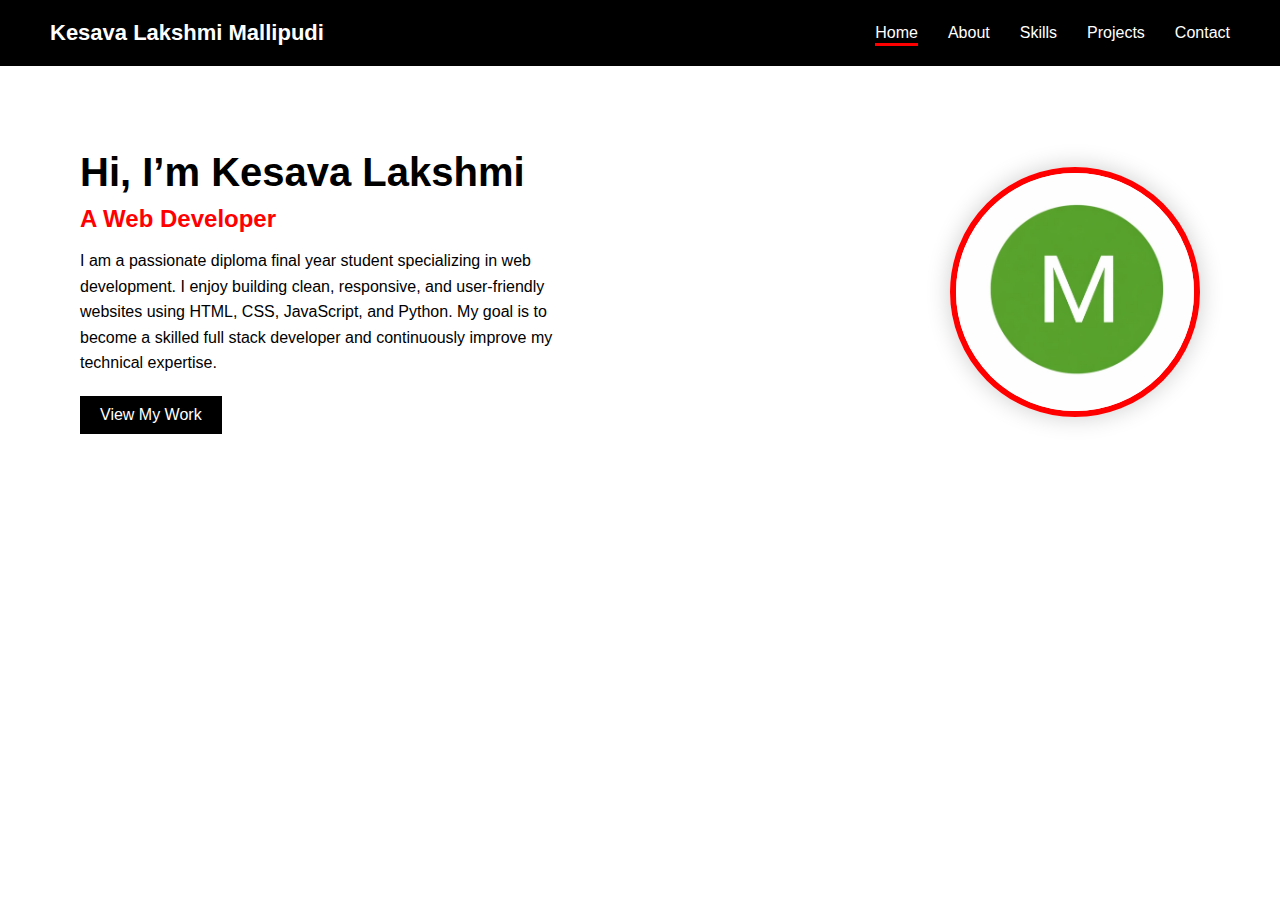
<file: index.html>
<!DOCTYPE html>
<html>
<head>
    <title>Kesava Lakshmi | Portfolio</title>
    <link rel="stylesheet" href="style.css">
</head>
<body>

<header>
    <nav>
        <div class="logo">Kesava Lakshmi Mallipudi</div>
        <ul>
            <li><a href="index.html">Home</a></li>
            <li><a href="about.html">About</a></li>
            <li><a href="skills.html">Skills</a></li>
            <li><a href="projects.html">Projects</a></li>
            <li><a href="contact.html">Contact</a></li>
        </ul>
    </nav>
</header>

<section class="page">
    <div class="home-container">
        <div class="home-text">
            <h1>Hi, I’m Kesava Lakshmi</h1>
            <h2>A Web Developer</h2>
            <p>
                I am a passionate diploma final year student specializing in web development.
                I enjoy building clean, responsive, and user-friendly websites using HTML,
                CSS, JavaScript, and Python. My goal is to become a skilled full stack developer
                and continuously improve my technical expertise.
            </p>
            <a href="projects.html" class="btn">View My Work</a>
        </div>
            <img src="newimg.jpg.JPG" class="profile-img">
    </div>
</section>

<script src="script.js"></script>
</body>
</html>
</file>
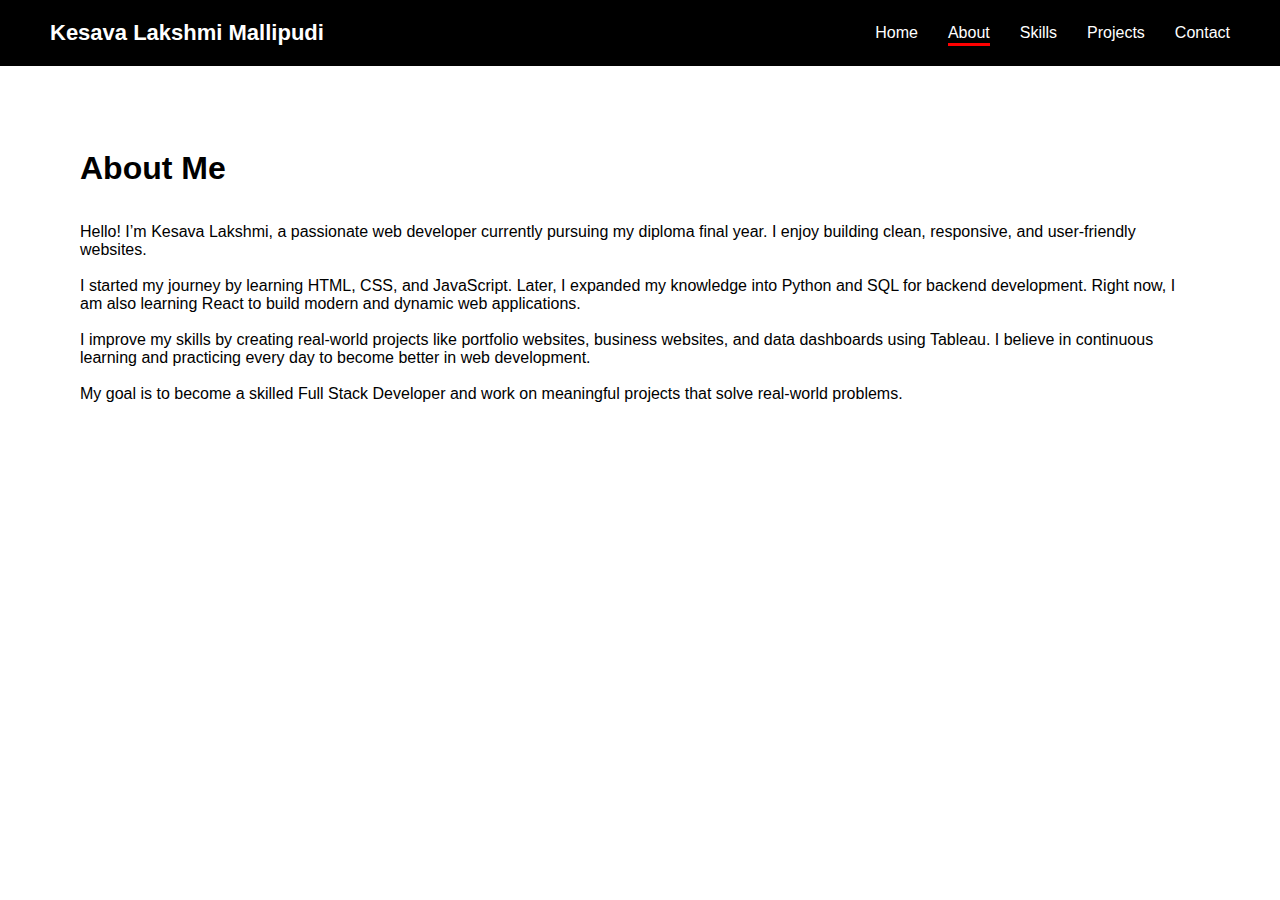
<file: about.html>
<!DOCTYPE html>
<html>
<head>
    <title>Skills | Kesava Lakshmi</title>
    <link rel="stylesheet" href="style.css">
</head>
<body>

<header>
    <nav>
        <div class="logo">Kesava Lakshmi Mallipudi</div>
        <ul>
            <li><a href="index.html">Home</a></li>
            <li><a href="about.html">About</a></li>
            <li><a href="skills.html">Skills</a></li>
            <li><a href="projects.html">Projects</a></li>
            <li><a href="contact.html">Contact</a></li>
        </ul>
    </nav>
</header>
<section id="about" class="page">
    <h1>About Me</h1>
    <br><br>

    <p>
        Hello! I’m Kesava Lakshmi, a passionate web developer currently pursuing my diploma final year. 
        I enjoy building clean, responsive, and user-friendly websites.
    </p>

    <br>

    <p>
        I started my journey by learning HTML, CSS, and JavaScript. Later, I expanded my knowledge 
        into Python and SQL for backend development. Right now, I am also learning React to build 
        modern and dynamic web applications.
    </p>

    <br>

    <p>
        I improve my skills by creating real-world projects like portfolio websites, business websites, 
        and data dashboards using Tableau. I believe in continuous learning and practicing every day 
        to become better in web development.
    </p>

    <br>

    <p>
        My goal is to become a skilled Full Stack Developer and work on meaningful projects 
        that solve real-world problems.
    </p>
</section>



<script src="script.js"></script>
</body>
</html>
</file>
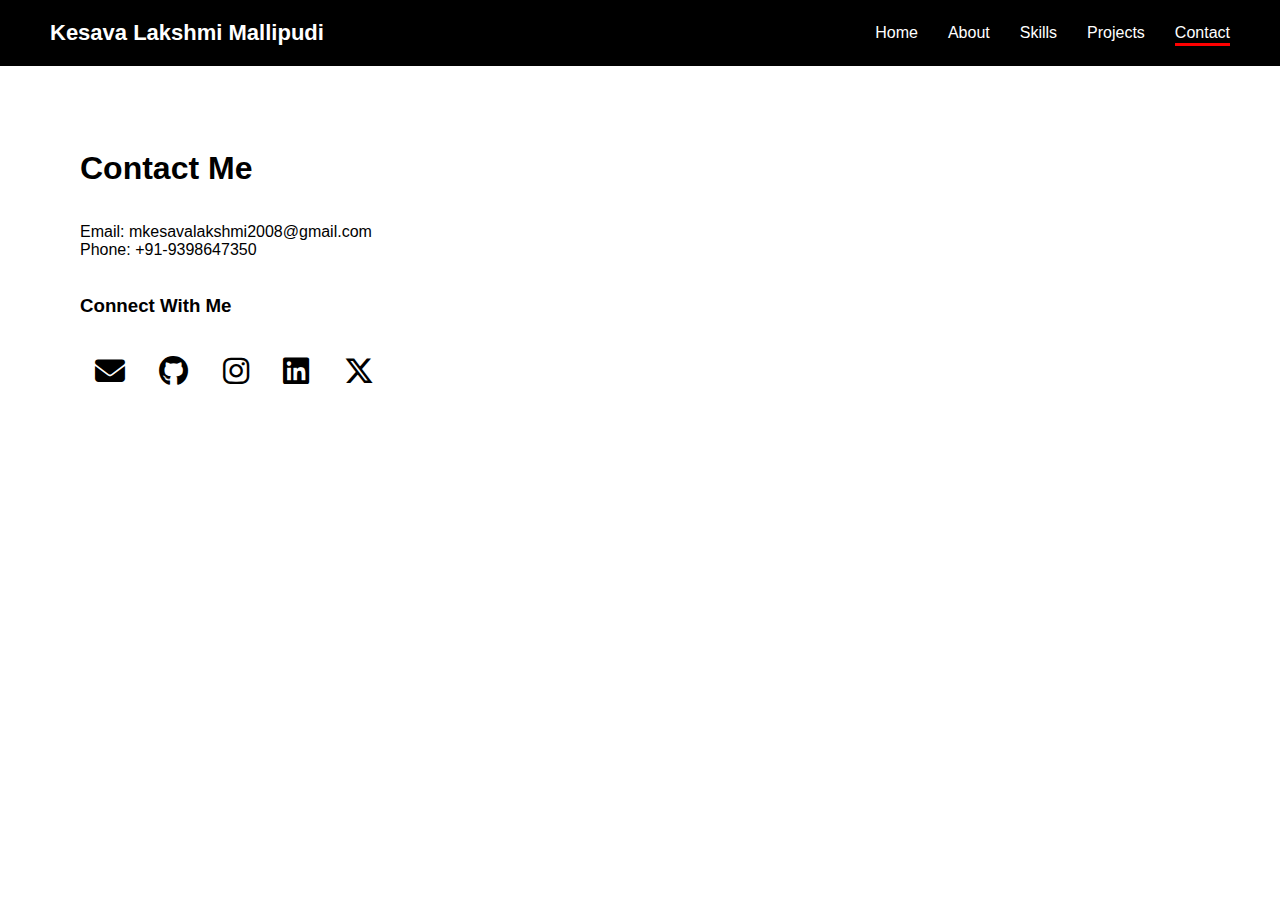
<file: contact.html>
<!DOCTYPE html>
<html>
<head>
    <title>Contact | Kesava Lakshmi</title>
    <link rel="stylesheet" href="style.css">

    <!-- ✅ Font Awesome CDN (IMPORTANT) -->
    <link rel="stylesheet"
    href="https://cdnjs.cloudflare.com/ajax/libs/font-awesome/6.5.0/css/all.min.css">
</head>
<body>

<header>
    <nav>
        <div class="logo">Kesava Lakshmi Mallipudi</div>
        <ul>
            <li><a href="index.html">Home</a></li>
            <li><a href="about.html">About</a></li>
            <li><a href="skills.html">Skills</a></li>
            <li><a href="projects.html">Projects</a></li>
            <li><a href="contact.html" class="active">Contact</a></li>
        </ul>
    </nav>
</header>

<section class="page">
    <h1>Contact Me</h1>
    <br><br>

    <p>Email: mkesavalakshmi2008@gmail.com</p>
    <p>Phone: +91-9398647350</p>

    <br><br>

    <h3>Connect With Me</h3>
    <br>


    <!-- ✅ Social Icons -->
    <div class="social-icons">
        <a href="mailto:mkesavalakshmi2008@gmail.com">
    <i class="fa-solid fa-envelope"></i>
</a>


        <a href="https://github.com/mkesavalakshmi" target="_blank">
            <i class="fa-brands fa-github"></i>
        </a>

        <a href="https://instagram.com/kesava__lakshmi__68" target="_blank">
            <i class="fa-brands fa-instagram"></i>
        </a>

        <a href="https://www.linkedin.com/in/m-kesava-lakshmi-427b06363/" target="_blank">
            <i class="fa-brands fa-linkedin"></i>
        </a>
        <a href="https://twitter.com/kesava_m27465
" target="_blank">
  <i class="fa-brands fa-x-twitter"></i>
</a>


    </div>

</section>

<script src="script.js"></script>
</body>
</html>
</file>
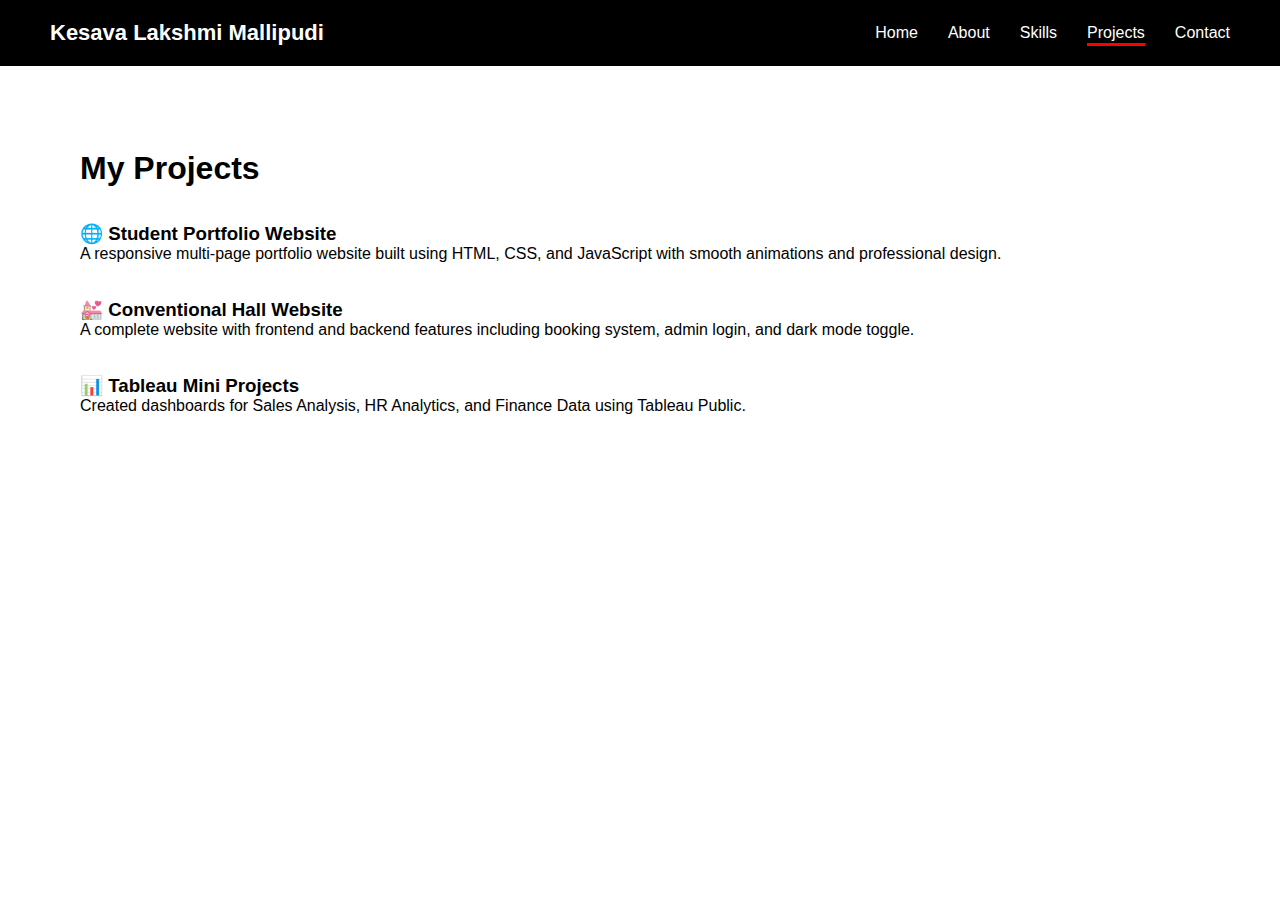
<file: projects.html>
<!DOCTYPE html>
<html>
<head>
    <title>Projects | Kesava Lakshmi</title>
    <link rel="stylesheet" href="style.css">
</head>
<body>

<header>
    <nav>
        <div class="logo">Kesava Lakshmi Mallipudi</div>
        <ul>
            <li><a href="index.html">Home</a></li>
            <li><a href="about.html">About</a></li>
            <li><a href="skills.html">Skills</a></li>
            <li><a href="projects.html">Projects</a></li>
            <li><a href="contact.html">Contact</a></li>
        </ul>
    </nav>
</header>

<section class="page">
    <h1>My Projects</h1>
    <br><br>

    <h3>🌐 Student Portfolio Website</h3>
    <p>
        A responsive multi-page portfolio website built using HTML, CSS, and JavaScript
        with smooth animations and professional design.
    </p>

    <br><br>

    <h3>💒 Conventional Hall Website</h3>

    <p>
        A complete website with frontend and backend features including booking system,
        admin login, and dark mode toggle.
    </p>

    <br><br>

    <h3>📊 Tableau Mini Projects</h3>
    <p>
        Created dashboards for Sales Analysis, HR Analytics, and Finance Data
        using Tableau Public.
    </p>

</section>

<script src="script.js"></script>
</body>
</html>
</file>
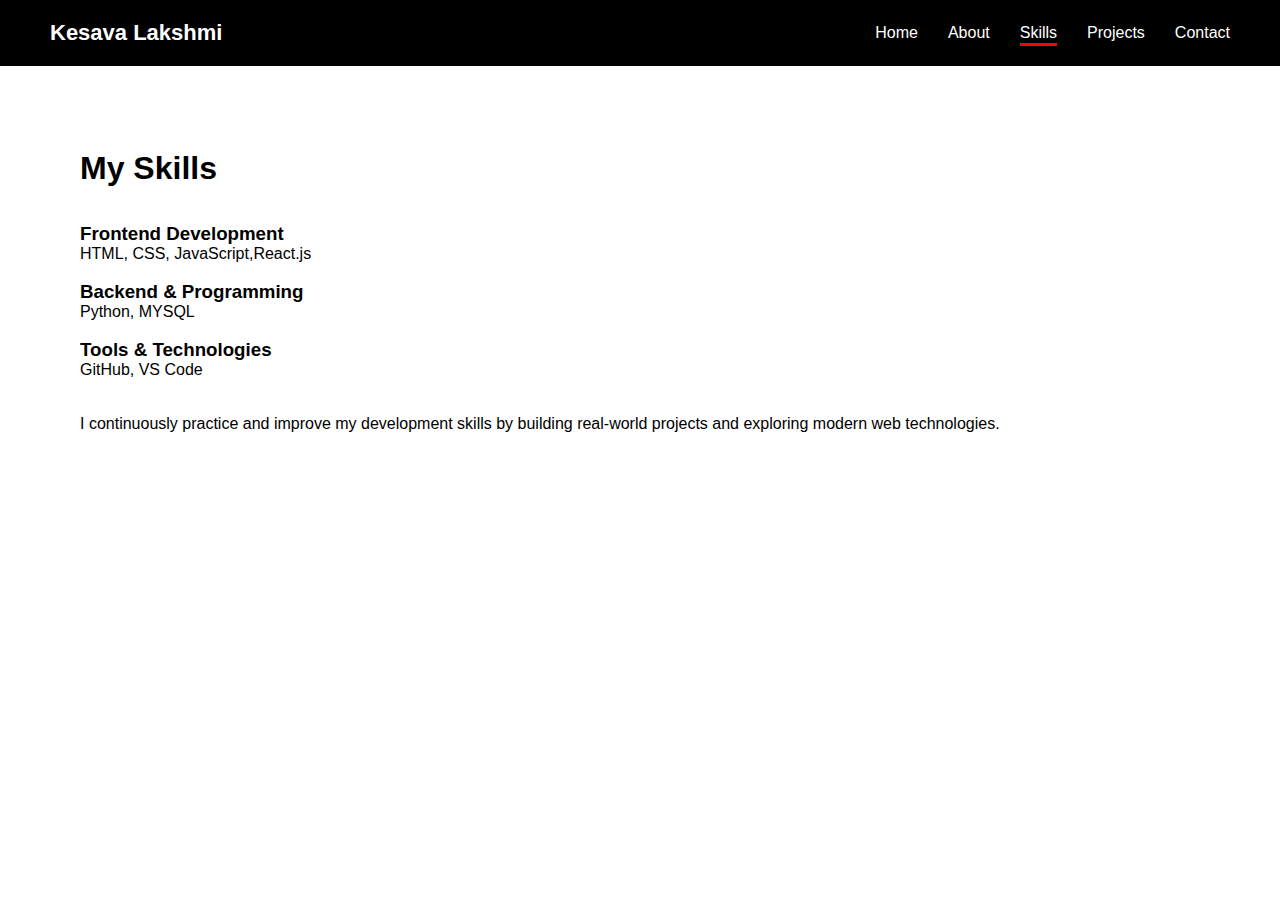
<file: skills.html>
<!DOCTYPE html>
<html>
<head>
    <title>Skills | Kesava Lakshmi</title>
    <link rel="stylesheet" href="style.css">
</head>
<body>

<header>
    <nav>
        <div class="logo">Kesava Lakshmi</div>
        <ul>
            <li><a href="index.html">Home</a></li>
            <li><a href="about.html">About</a></li>
            <li><a href="skills.html">Skills</a></li>
            <li><a href="projects.html">Projects</a></li>
            <li><a href="contact.html">Contact</a></li>
        </ul>
    </nav>
</header>

<section class="page">
    <h1>My Skills</h1>
    <br><br>

    <h3>Frontend Development</h3>
    <p>HTML, CSS, JavaScript,React.js</p>

    <br>

    <h3>Backend & Programming</h3>
    <p>Python, MYSQL</p>

    <br>

    <h3>Tools & Technologies</h3>
    <p>GitHub, VS Code</p>

    <br><br>

    <p>
        I continuously practice and improve my development skills by building real-world
        projects and exploring modern web technologies.
    </p>
</section>

<script src="script.js"></script>
</body>
</html>
</file>
<file: style.css>
* {
    margin: 0;
    padding: 0;
    box-sizing: border-box;
    font-family: 'Segoe UI', sans-serif;
}

body {
    background: white;
    overflow-x: hidden;
}

/* ================= NAVBAR ================= */

header {
    background: black;
    padding: 20px 50px;
    position: fixed;
    width: 100%;
    top: 0;
    z-index: 1000;
}

nav {
    display: flex;
    justify-content: space-between;
    align-items: center;
}

.logo {
    color: white;
    font-size: 22px;
    font-weight: bold;
}

nav ul {
    list-style: none;
    display: flex;
    gap: 30px;
}

nav ul li a {
    text-decoration: none;
    color: white;
    position: relative;
    font-weight: 500;
    padding-bottom: 5px;
}

/* Red Underline Animation */
nav ul li a::after {
    content: "";
    position: absolute;
    width: 0%;
    height: 3px;
    background: red;
    left: 0;
    bottom: 0;
    transition: 0.4s;
}

nav ul li a:hover::after,
nav ul li a.active::after {
    width: 100%;
}

/* ================= PAGE CONTENT ================= */

.page {
    min-height: 100vh;
    padding: 150px 80px 50px;
    animation: fadeSlide 0.8s ease;
}

@keyframes fadeSlide {
    from {
        opacity: 0;
        transform: translateX(50px);
    }
    to {
        opacity: 1;
        transform: translateX(0);
    }
}

/* ================= HOME SECTION ================= */

.home-container {
    display: flex;
    justify-content: space-between;
    align-items: center;
    flex-wrap: wrap;
}

.home-text h1 {
    font-size: 40px;
}

.home-text h2 {
    color: red;
    margin: 10px 0;
}

.home-text p {
    max-width: 500px;
    line-height: 1.6;
    margin-top: 15px;
}

/* Circular Image */
.profile-img {
    width: 250px;
    height: 250px;
    border-radius: 50%;
    border: 6px solid red;
    object-fit: cover;
    box-shadow: 0 0 25px rgba(0,0,0,0.2);
    transition: 0.4s;
}

.profile-img:hover {
    transform: scale(1.05);
}

/* ================= BUTTON STYLE ================= */

.btn {
    display: inline-block;
    padding: 10px 20px;
    background: black;
    color: white;
    text-decoration: none;
    margin-top: 20px;
    transition: 0.3s;
}

.btn:hover {
    background: red;
}
.social-icons {
    margin-top: 20px;
}

.social-icons a {
    font-size: 28px;
    margin: 0 15px;
    color: black;
    transition: 0.3s;
}

.social-icons a:hover {
    color: red;
    transform: scale(1.2);
}
.social-icons a {
    font-size: 30px;
    margin: 0 15px;
    color: black;
    text-decoration: none;   /* 🔥 removes underline */
    display: inline-block;
    transition: 0.3s;
}

.social-icons a:hover {
    color: red;
    transform: scale(1.2);
}
a {
    text-decoration: none;
}
</file>
